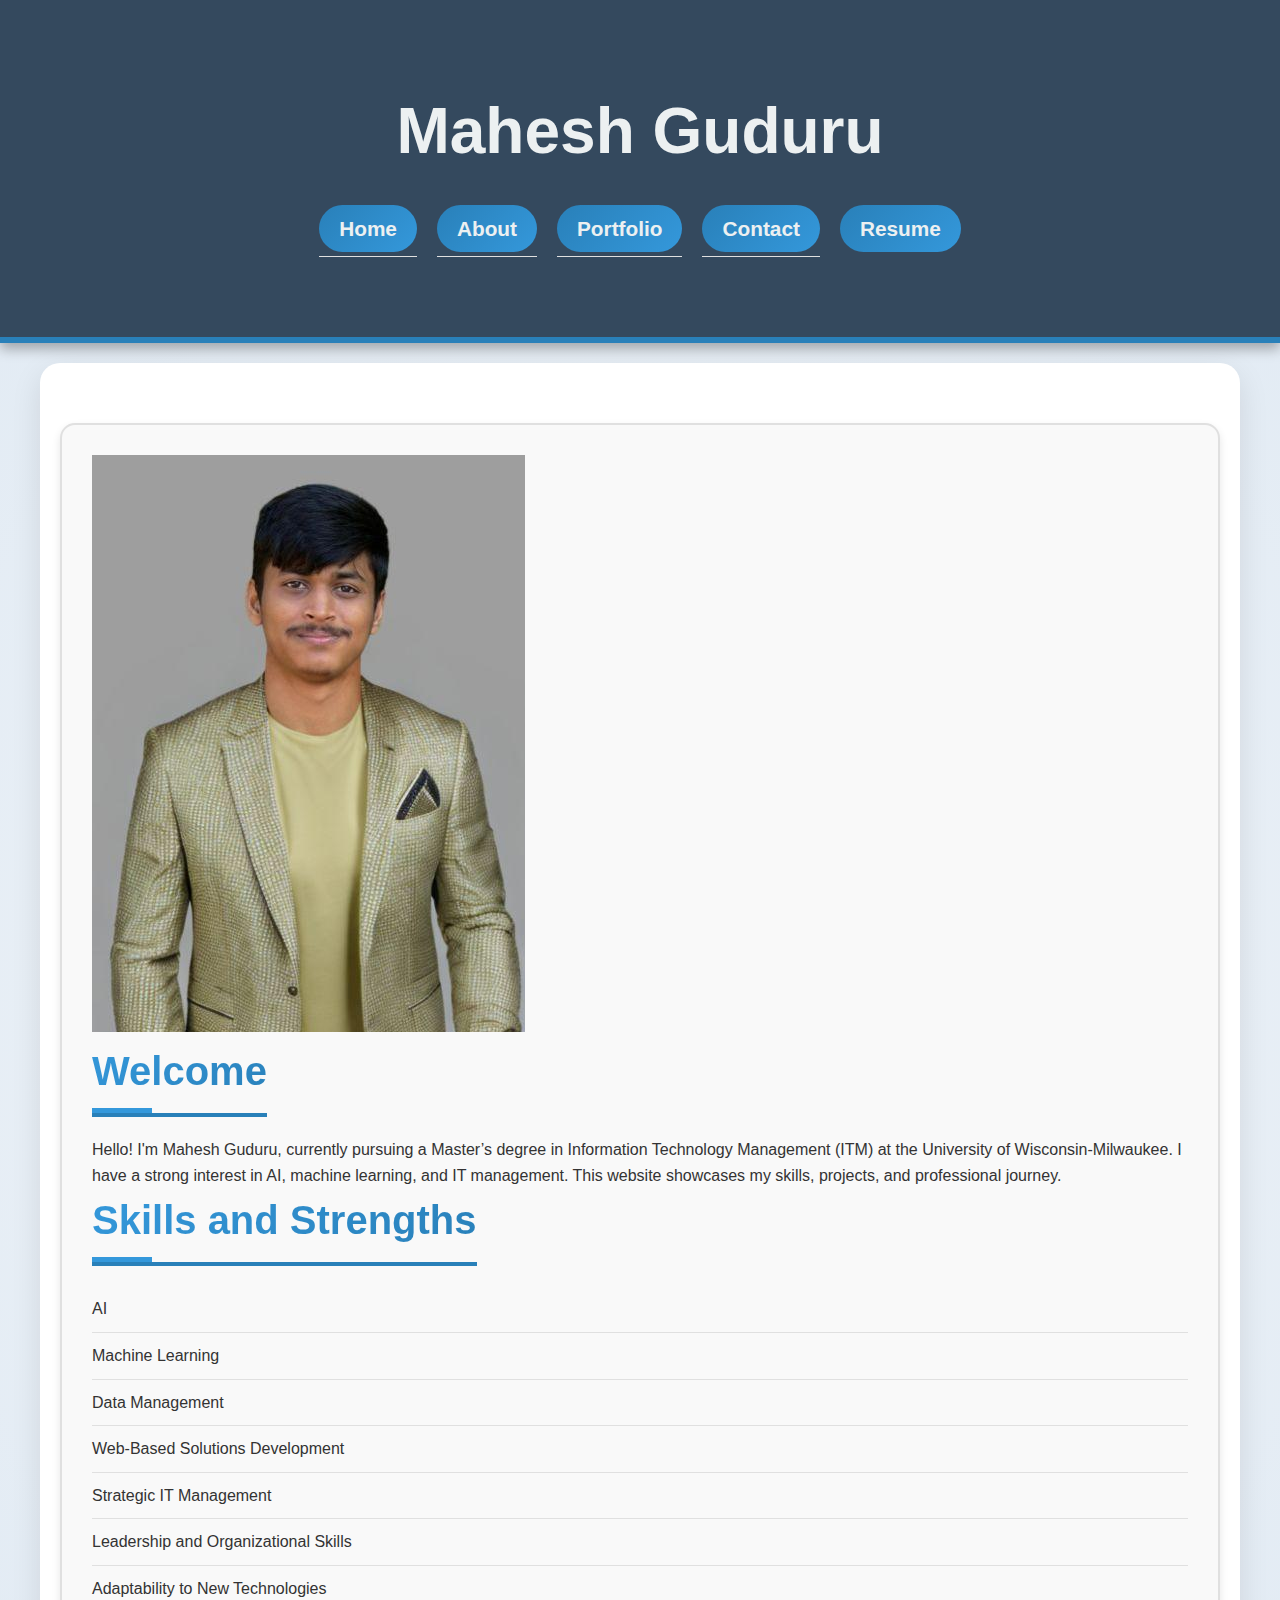
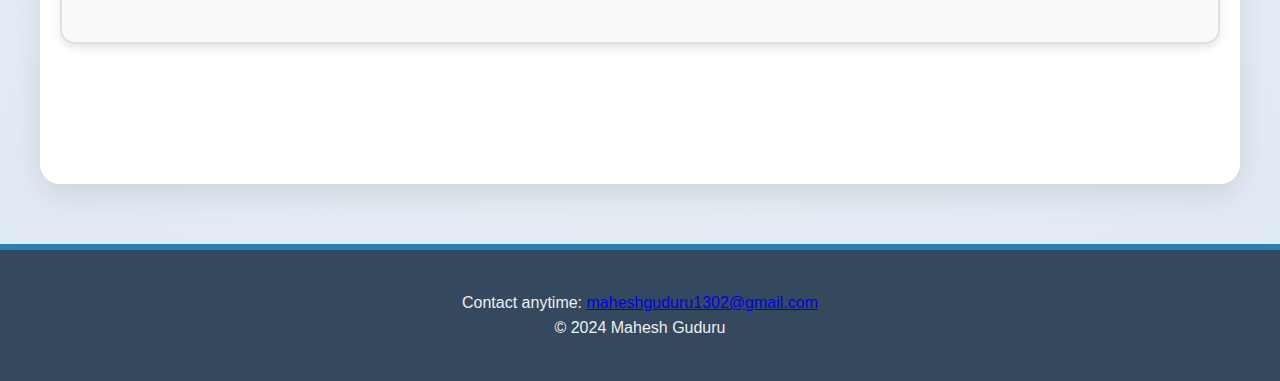
<file: index.html>
<!DOCTYPE html>
<html lang="en">
<head>
    <meta charset="UTF-8">
    <meta name="viewport" content="width=device-width, initial-scale=1.0">
    <title>Mahesh Guduru - Home</title>
    <link rel="stylesheet" href="styles.css"> 
</head>
<body>
    <header>
        <h1>Mahesh Guduru</h1>
        <nav>
            <ul>
                <li><a href="index.html">Home</a></li>
                <li><a href="about.html">About</a></li>
                <li><a href="portfolio.html">Portfolio</a></li>
                <li><a href="contact.html">Contact</a></li>
                <li><a href="resume.html">Resume</a></li>
            </ul>
        </nav>
    </header>

    <main>
        <section>
            <div class="profile-pic">
                <img src="Mahesh_Image.png" alt="Mahesh Guduru"> <!-- Replace with the path to your profile picture -->
            </div>
            <h2>Welcome</h2>
            <p>Hello! I'm Mahesh Guduru, currently pursuing a Master’s degree in Information Technology Management (ITM) at the University of Wisconsin-Milwaukee. I have a strong interest in AI, machine learning, and IT management. This website showcases my skills, projects, and professional journey.</p>
            
            <h2>Skills and Strengths</h2>
            <ul>
                <li>AI</li>
                <li>Machine Learning</li>
                <li>Data Management</li>
                <li>Web-Based Solutions Development</li>
                <li>Strategic IT Management</li>
                <li>Leadership and Organizational Skills</li>
                <li>Adaptability to New Technologies</li>
            </ul>
        </section>
    </main>

    <footer>
        <p>Contact anytime: <a href="mailto:maheshguduru1302@gmail.com">maheshguduru1302@gmail.com</a></p>
        <p>&copy; 2024 Mahesh Guduru</p>
    </footer>
</body>
</html>
</file>
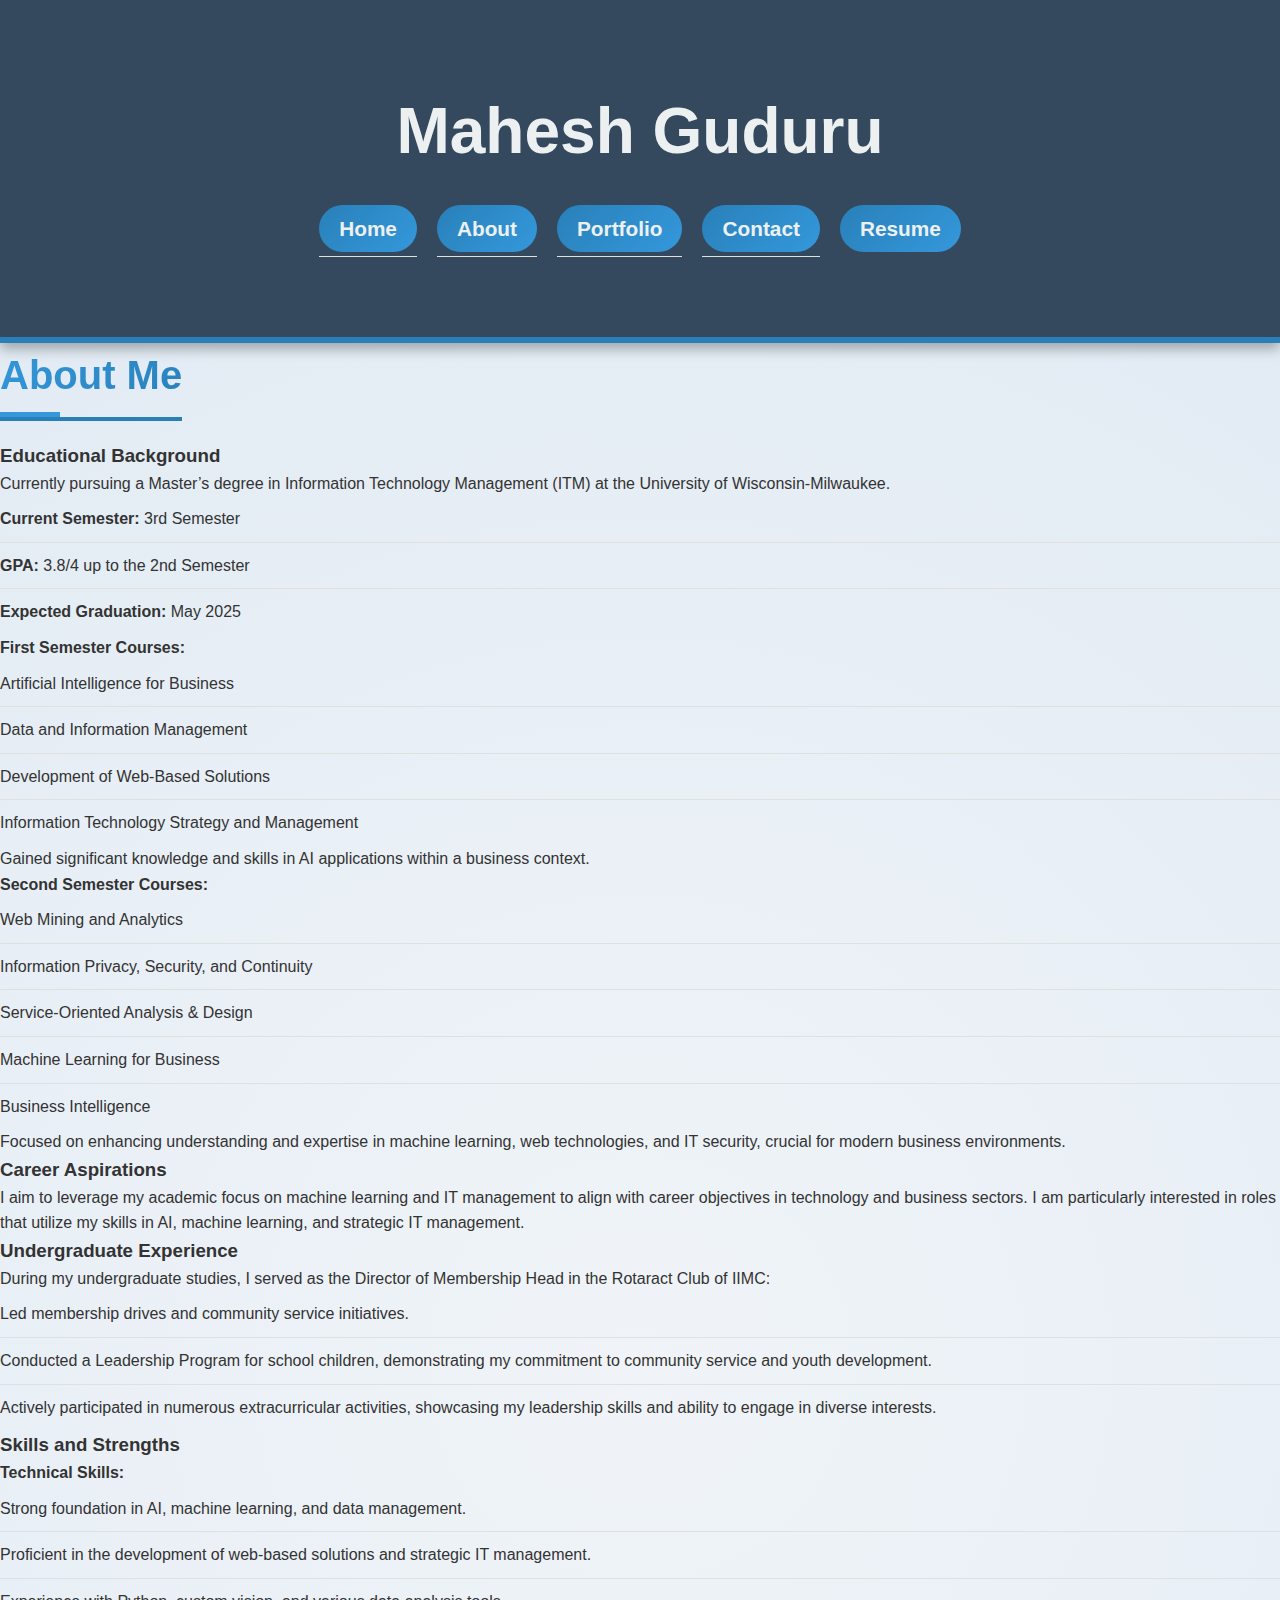
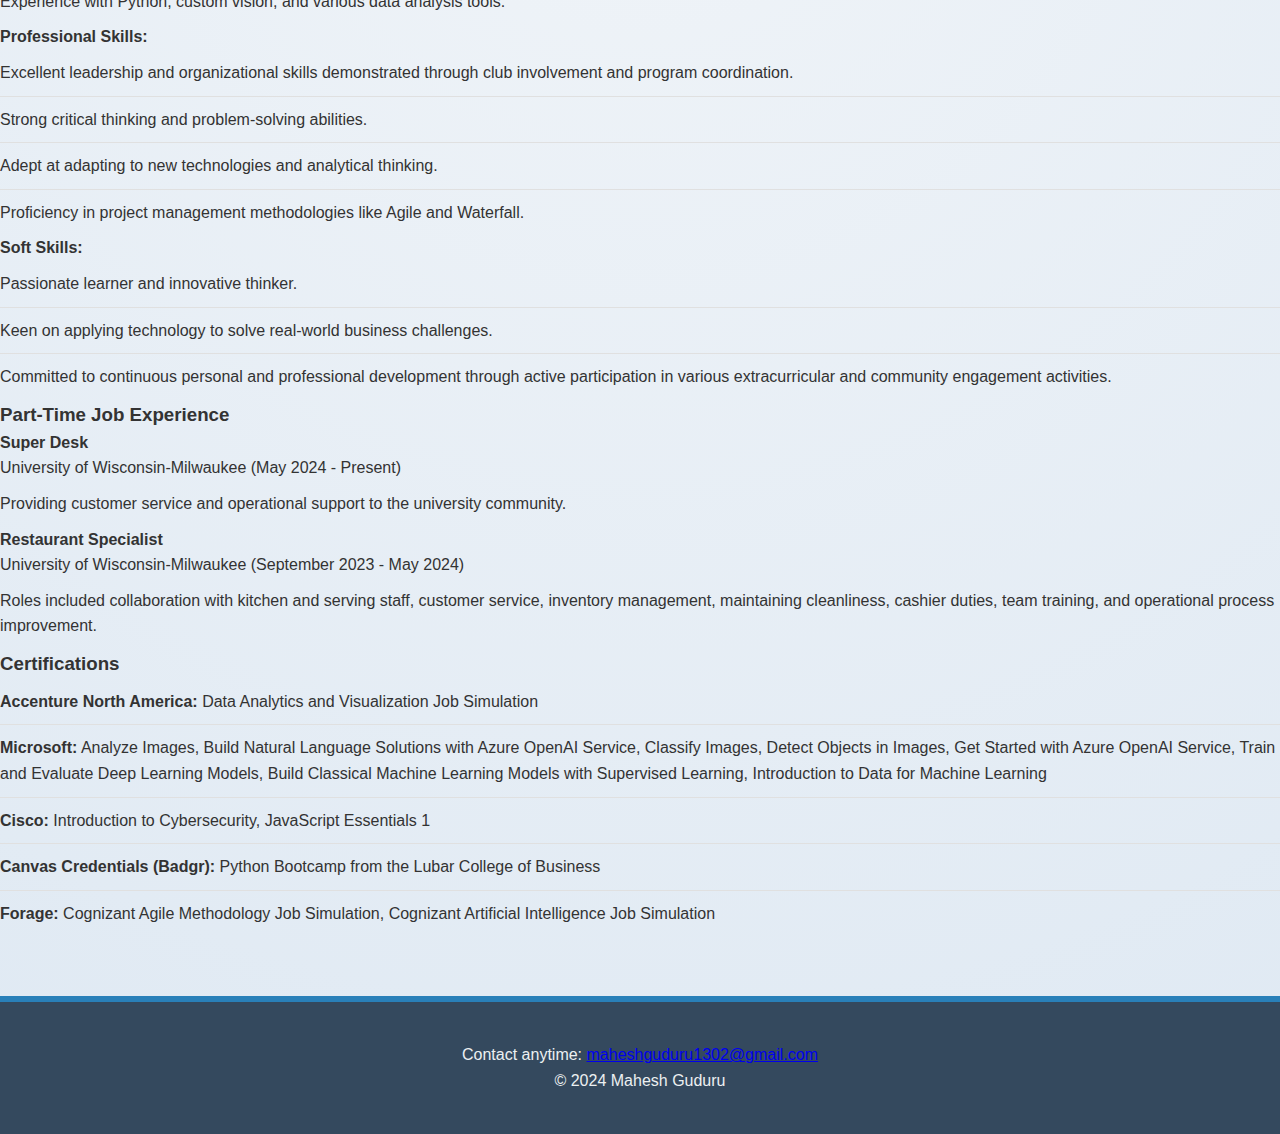
<file: about.html>
<!DOCTYPE html>
<html lang="en">
<head>
    <meta charset="UTF-8">
    <meta name="viewport" content="width=device-width, initial-scale=1.0">
    <title>Mahesh Guduru - About</title>
    <link rel="stylesheet" href="styles.css">
</head>
<body>
    <header>
        <h1>Mahesh Guduru</h1>
        <nav>
            <ul>
                <li><a href="index.html">Home</a></li>
                <li><a href="about.html">About</a></li>
                <li><a href="portfolio.html">Portfolio</a></li>
                <li><a href="contact.html">Contact</a></li>
                <li><a href="resume.html">Resume</a></li>
            </ul>
        </nav>
    </header>

    <div class="content">
        <h2>About Me</h2>
        
        <h3>Educational Background</h3>
        <p>Currently pursuing a Master’s degree in Information Technology Management (ITM) at the University of Wisconsin-Milwaukee.</p>
        <ul>
            <li><strong>Current Semester:</strong> 3rd Semester</li>
            <li><strong>GPA:</strong> 3.8/4 up to the 2nd Semester</li>
            <li><strong>Expected Graduation:</strong> May 2025</li>
        </ul>
        
        <h4>First Semester Courses:</h4>
        <ul>
            <li>Artificial Intelligence for Business</li>
            <li>Data and Information Management</li>
            <li>Development of Web-Based Solutions</li>
            <li>Information Technology Strategy and Management</li>
        </ul>
        <p>Gained significant knowledge and skills in AI applications within a business context.</p>
        
        <h4>Second Semester Courses:</h4>
        <ul>
            <li>Web Mining and Analytics</li>
            <li>Information Privacy, Security, and Continuity</li>
            <li>Service-Oriented Analysis & Design</li>
            <li>Machine Learning for Business</li>
            <li>Business Intelligence</li>
        </ul>
        <p>Focused on enhancing understanding and expertise in machine learning, web technologies, and IT security, crucial for modern business environments.</p>

        <h3>Career Aspirations</h3>
        <p>I aim to leverage my academic focus on machine learning and IT management to align with career objectives in technology and business sectors. I am particularly interested in roles that utilize my skills in AI, machine learning, and strategic IT management.</p>

        <h3>Undergraduate Experience</h3>
        <p>During my undergraduate studies, I served as the Director of Membership Head in the Rotaract Club of IIMC:</p>
        <ul>
            <li>Led membership drives and community service initiatives.</li>
            <li>Conducted a Leadership Program for school children, demonstrating my commitment to community service and youth development.</li>
            <li>Actively participated in numerous extracurricular activities, showcasing my leadership skills and ability to engage in diverse interests.</li>
        </ul>

        <h3>Skills and Strengths</h3>
        <h4>Technical Skills:</h4>
        <ul>
            <li>Strong foundation in AI, machine learning, and data management.</li>
            <li>Proficient in the development of web-based solutions and strategic IT management.</li>
            <li>Experience with Python, custom vision, and various data analysis tools.</li>
        </ul>
        <h4>Professional Skills:</h4>
        <ul>
            <li>Excellent leadership and organizational skills demonstrated through club involvement and program coordination.</li>
            <li>Strong critical thinking and problem-solving abilities.</li>
            <li>Adept at adapting to new technologies and analytical thinking.</li>
            <li>Proficiency in project management methodologies like Agile and Waterfall.</li>
        </ul>
        <h4>Soft Skills:</h4>
        <ul>
            <li>Passionate learner and innovative thinker.</li>
            <li>Keen on applying technology to solve real-world business challenges.</li>
            <li>Committed to continuous personal and professional development through active participation in various extracurricular and community engagement activities.</li>
        </ul>

        <h3>Part-Time Job Experience</h3>
        <h4>Super Desk</h4>
        <p>University of Wisconsin-Milwaukee (May 2024 - Present)</p>
        <ul>
            <li>Providing customer service and operational support to the university community.</li>
        </ul>

        <h4>Restaurant Specialist</h4>
        <p>University of Wisconsin-Milwaukee (September 2023 - May 2024)</p>
        <ul>
            <li>Roles included collaboration with kitchen and serving staff, customer service, inventory management, maintaining cleanliness, cashier duties, team training, and operational process improvement.</li>
        </ul>

        <h3>Certifications</h3>
        <ul>
            <li><strong>Accenture North America:</strong> Data Analytics and Visualization Job Simulation</li>
            <li><strong>Microsoft:</strong> Analyze Images, Build Natural Language Solutions with Azure OpenAI Service, Classify Images, Detect Objects in Images, Get Started with Azure OpenAI Service, Train and Evaluate Deep Learning Models, Build Classical Machine Learning Models with Supervised Learning, Introduction to Data for Machine Learning</li>
            <li><strong>Cisco:</strong> Introduction to Cybersecurity, JavaScript Essentials 1</li>
            <li><strong>Canvas Credentials (Badgr):</strong> Python Bootcamp from the Lubar College of Business</li>
            <li><strong>Forage:</strong> Cognizant Agile Methodology Job Simulation, Cognizant Artificial Intelligence Job Simulation</li>
        </ul>
    </div>

    <footer>
        <p>Contact anytime: <a href="mailto:maheshguduru1302@gmail.com">maheshguduru1302@gmail.com</a></p>
        <p>&copy; 2024 Mahesh Guduru</p>
    </footer>
</body>
</html>
</file>
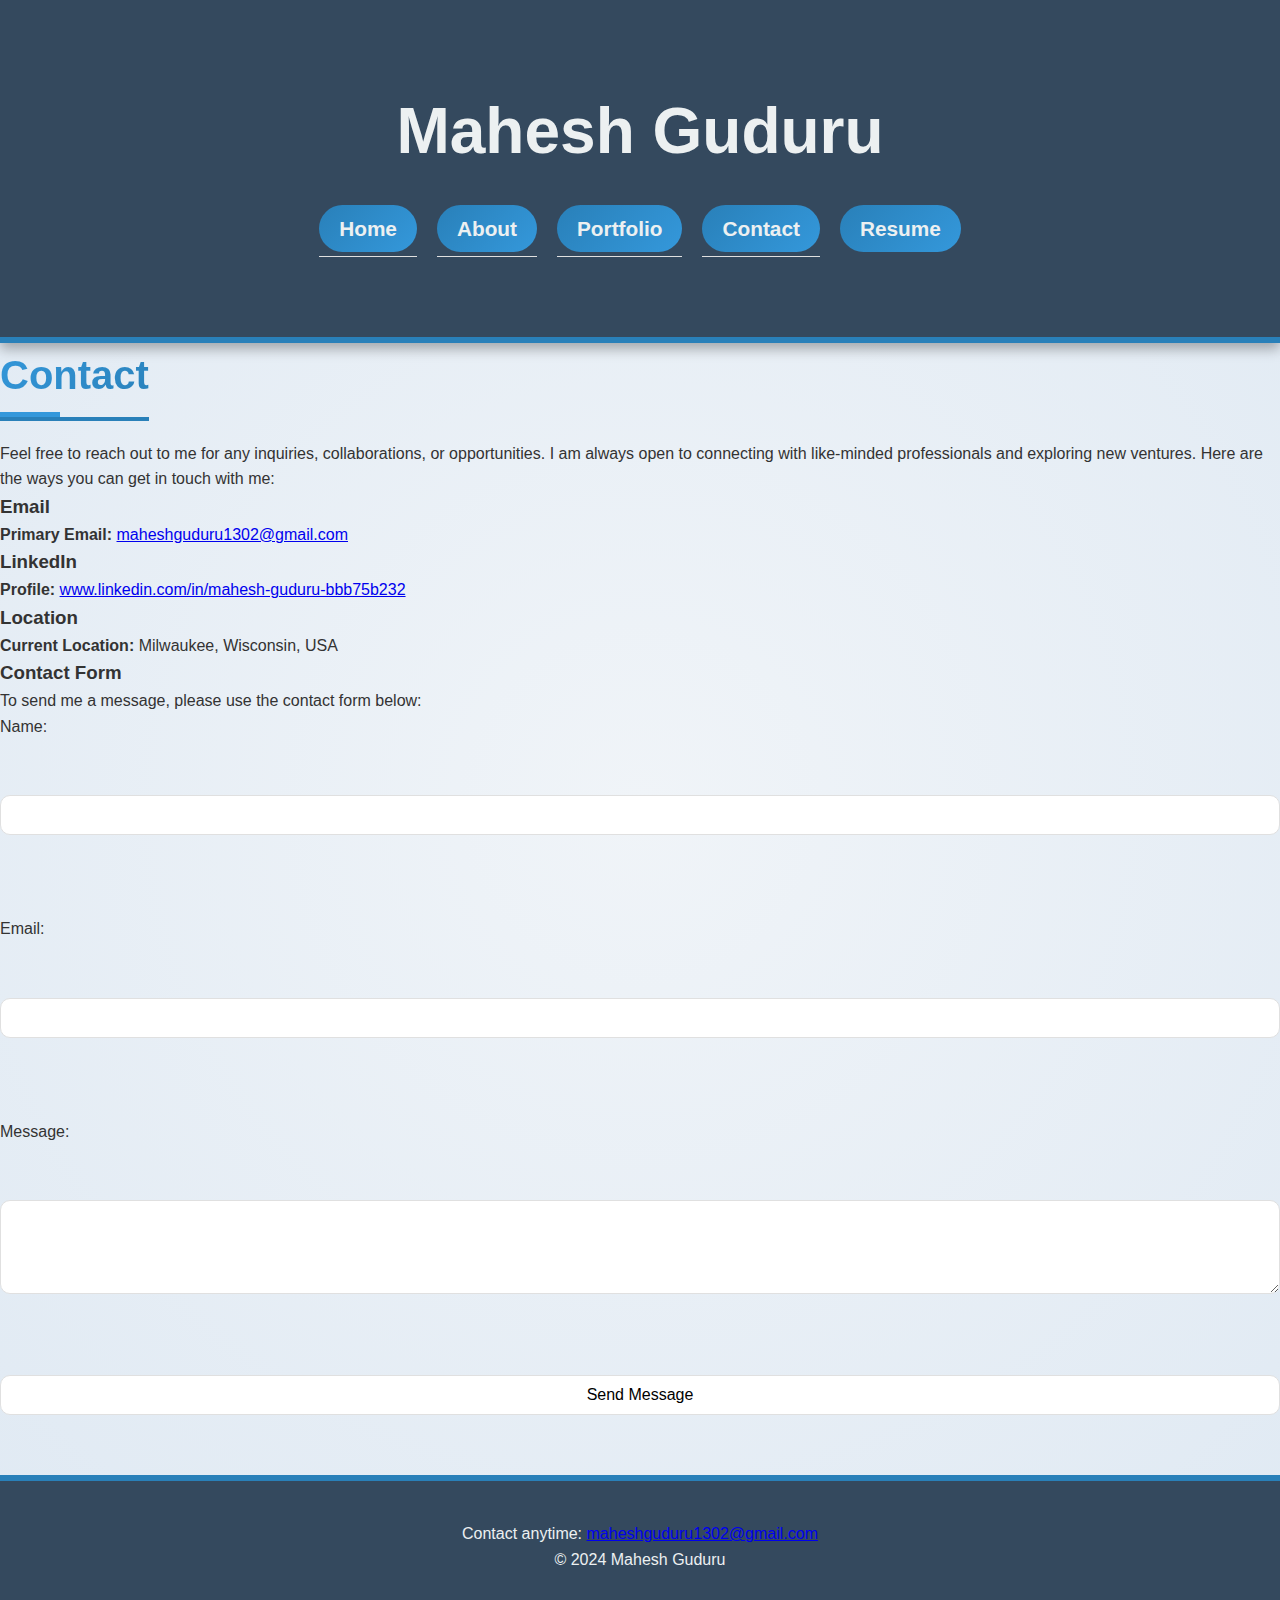
<file: contact.html>
<!DOCTYPE html>
<html lang="en">
<head>
    <meta charset="UTF-8">
    <meta name="viewport" content="width=device-width, initial-scale=1.0">
    <title>Mahesh Guduru - Contact</title>
    <link rel="stylesheet" href="styles.css">
</head>
<body>
    <header>
        <h1>Mahesh Guduru</h1>
        <nav>
            <ul>
                <li><a href="index.html">Home</a></li>
                <li><a href="about.html">About</a></li>
                <li><a href="portfolio.html">Portfolio</a></li>
                <li><a href="contact.html">Contact</a></li>
                <li><a href="resume.html">Resume</a></li>
            </ul>
        </nav>
    </header>

    <div class="content">
        <h2>Contact</h2>

        <p>Feel free to reach out to me for any inquiries, collaborations, or opportunities. I am always open to connecting with like-minded professionals and exploring new ventures. Here are the ways you can get in touch with me:</p>

        <h3>Email</h3>
        <p><strong>Primary Email:</strong> <a href="mailto:maheshguduru1302@gmail.com">maheshguduru1302@gmail.com</a></p>

        <h3>LinkedIn</h3>
        <p><strong>Profile:</strong> <a href="https://www.linkedin.com/in/mahesh-guduru-bbb75b232" target="_blank">www.linkedin.com/in/mahesh-guduru-bbb75b232</a></p>

        <h3>Location</h3>
        <p><strong>Current Location:</strong> Milwaukee, Wisconsin, USA</p>
        
        <h3>Contact Form</h3>
        <p>To send me a message, please use the contact form below:</p>
        <form action="mailto:maheshguduru1302@gmail.com" method="post" enctype="text/plain">
            <label for="name">Name:</label><br>
            <input type="text" id="name" name="name" required><br><br>

            <label for="email">Email:</label><br>
            <input type="email" id="email" name="email" required><br><br>

            <label for="message">Message:</label><br>
            <textarea id="message" name="message" rows="4" required></textarea><br><br>

            <input type="submit" value="Send Message">
        </form>
    </div>

    <footer>
        <p>Contact anytime: <a href="mailto:maheshguduru1302@gmail.com">maheshguduru1302@gmail.com</a></p>
        <p>&copy; 2024 Mahesh Guduru</p>
    </footer>
</body>
</html>
</file>
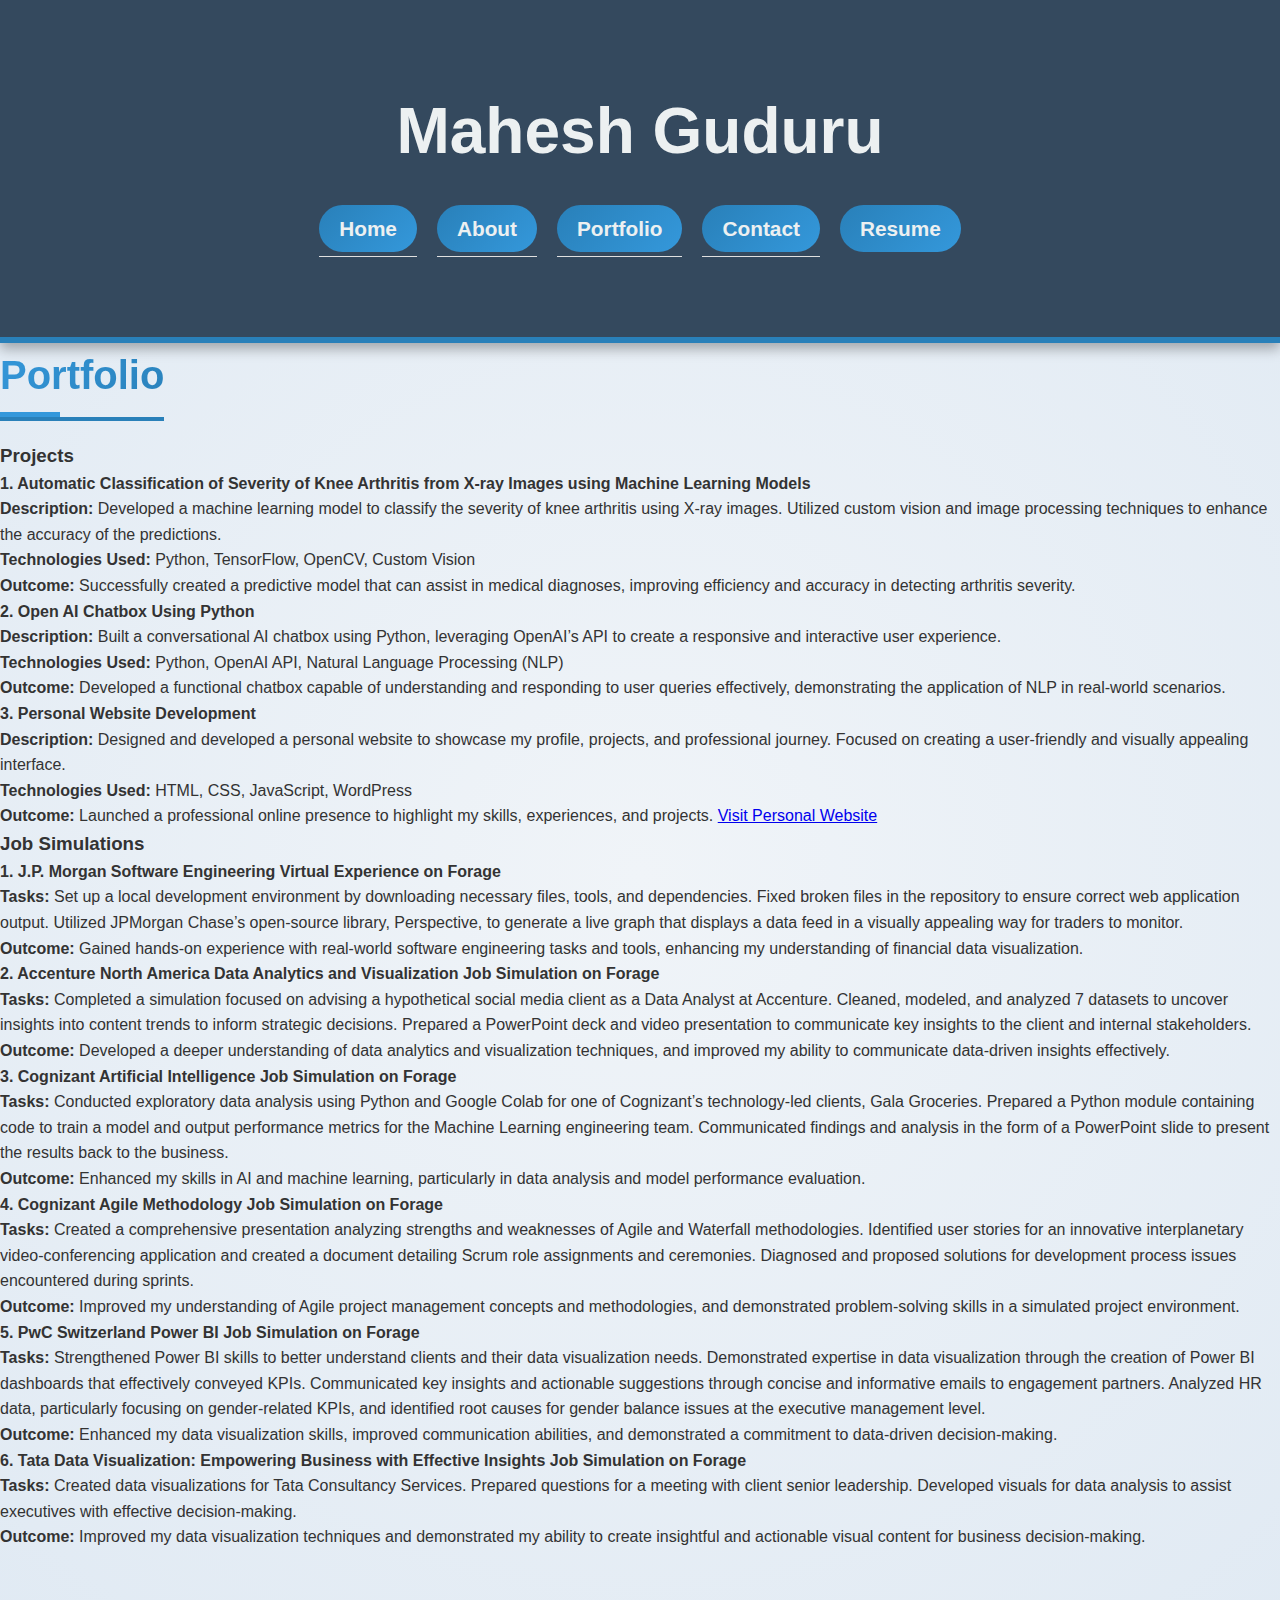
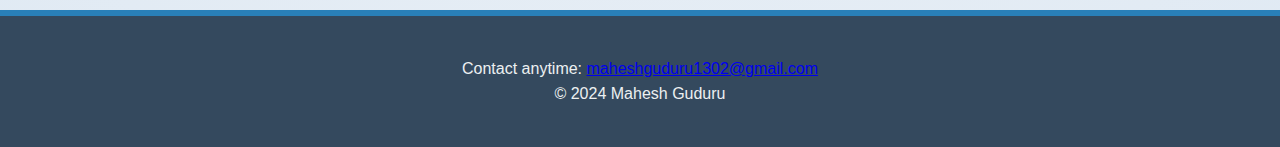
<file: portfolio.html>
<!DOCTYPE html>
<html lang="en">
<head>
    <meta charset="UTF-8">
    <meta name="viewport" content="width=device-width, initial-scale=1.0">
    <title>Mahesh Guduru - Portfolio</title>
    <link rel="stylesheet" href="styles.css">
</head>
<body>
    <header>
        <h1>Mahesh Guduru</h1>
        <nav>
            <ul>
                <li><a href="index.html">Home</a></li>
                <li><a href="about.html">About</a></li>
                <li><a href="portfolio.html">Portfolio</a></li>
                <li><a href="contact.html">Contact</a></li>
                <li><a href="resume.html">Resume</a></li>
            </ul>
        </nav>
    </header>

    <div class="content">
        <h2>Portfolio</h2>

        <h3>Projects</h3>
        
        <div class="project">
            <h4>1. Automatic Classification of Severity of Knee Arthritis from X-ray Images using Machine Learning Models</h4>
            <p><strong>Description:</strong> Developed a machine learning model to classify the severity of knee arthritis using X-ray images. Utilized custom vision and image processing techniques to enhance the accuracy of the predictions.</p>
            <p><strong>Technologies Used:</strong> Python, TensorFlow, OpenCV, Custom Vision</p>
            <p><strong>Outcome:</strong> Successfully created a predictive model that can assist in medical diagnoses, improving efficiency and accuracy in detecting arthritis severity.</p>
        </div>

        <div class="project">
            <h4>2. Open AI Chatbox Using Python</h4>
            <p><strong>Description:</strong> Built a conversational AI chatbox using Python, leveraging OpenAI’s API to create a responsive and interactive user experience.</p>
            <p><strong>Technologies Used:</strong> Python, OpenAI API, Natural Language Processing (NLP)</p>
            <p><strong>Outcome:</strong> Developed a functional chatbox capable of understanding and responding to user queries effectively, demonstrating the application of NLP in real-world scenarios.</p>
        </div>

        <div class="project">
            <h4>3. Personal Website Development</h4>
            <p><strong>Description:</strong> Designed and developed a personal website to showcase my profile, projects, and professional journey. Focused on creating a user-friendly and visually appealing interface.</p>
            <p><strong>Technologies Used:</strong> HTML, CSS, JavaScript, WordPress</p>
            <p><strong>Outcome:</strong> Launched a professional online presence to highlight my skills, experiences, and projects. <a href="https://mahesh-site.odoo.com/" target="_blank">Visit Personal Website</a></p>
        </div>

        <h3>Job Simulations</h3>

        <div class="job-simulation">
            <h4>1. J.P. Morgan Software Engineering Virtual Experience on Forage</h4>
            <p><strong>Tasks:</strong> Set up a local development environment by downloading necessary files, tools, and dependencies. Fixed broken files in the repository to ensure correct web application output. Utilized JPMorgan Chase’s open-source library, Perspective, to generate a live graph that displays a data feed in a visually appealing way for traders to monitor.</p>
            <p><strong>Outcome:</strong> Gained hands-on experience with real-world software engineering tasks and tools, enhancing my understanding of financial data visualization.</p>
        </div>

        <div class="job-simulation">
            <h4>2. Accenture North America Data Analytics and Visualization Job Simulation on Forage</h4>
            <p><strong>Tasks:</strong> Completed a simulation focused on advising a hypothetical social media client as a Data Analyst at Accenture. Cleaned, modeled, and analyzed 7 datasets to uncover insights into content trends to inform strategic decisions. Prepared a PowerPoint deck and video presentation to communicate key insights to the client and internal stakeholders.</p>
            <p><strong>Outcome:</strong> Developed a deeper understanding of data analytics and visualization techniques, and improved my ability to communicate data-driven insights effectively.</p>
        </div>

        <div class="job-simulation">
            <h4>3. Cognizant Artificial Intelligence Job Simulation on Forage</h4>
            <p><strong>Tasks:</strong> Conducted exploratory data analysis using Python and Google Colab for one of Cognizant’s technology-led clients, Gala Groceries. Prepared a Python module containing code to train a model and output performance metrics for the Machine Learning engineering team. Communicated findings and analysis in the form of a PowerPoint slide to present the results back to the business.</p>
            <p><strong>Outcome:</strong> Enhanced my skills in AI and machine learning, particularly in data analysis and model performance evaluation.</p>
        </div>

        <div class="job-simulation">
            <h4>4. Cognizant Agile Methodology Job Simulation on Forage</h4>
            <p><strong>Tasks:</strong> Created a comprehensive presentation analyzing strengths and weaknesses of Agile and Waterfall methodologies. Identified user stories for an innovative interplanetary video-conferencing application and created a document detailing Scrum role assignments and ceremonies. Diagnosed and proposed solutions for development process issues encountered during sprints.</p>
            <p><strong>Outcome:</strong> Improved my understanding of Agile project management concepts and methodologies, and demonstrated problem-solving skills in a simulated project environment.</p>
        </div>

        <div class="job-simulation">
            <h4>5. PwC Switzerland Power BI Job Simulation on Forage</h4>
            <p><strong>Tasks:</strong> Strengthened Power BI skills to better understand clients and their data visualization needs. Demonstrated expertise in data visualization through the creation of Power BI dashboards that effectively conveyed KPIs. Communicated key insights and actionable suggestions through concise and informative emails to engagement partners. Analyzed HR data, particularly focusing on gender-related KPIs, and identified root causes for gender balance issues at the executive management level.</p>
            <p><strong>Outcome:</strong> Enhanced my data visualization skills, improved communication abilities, and demonstrated a commitment to data-driven decision-making.</p>
        </div>

        <div class="job-simulation">
            <h4>6. Tata Data Visualization: Empowering Business with Effective Insights Job Simulation on Forage</h4>
            <p><strong>Tasks:</strong> Created data visualizations for Tata Consultancy Services. Prepared questions for a meeting with client senior leadership. Developed visuals for data analysis to assist executives with effective decision-making.</p>
            <p><strong>Outcome:</strong> Improved my data visualization techniques and demonstrated my ability to create insightful and actionable visual content for business decision-making.</p>
        </div>
    </div>

    <footer>
        <p>Contact anytime: <a href="mailto:maheshguduru1302@gmail.com">maheshguduru1302@gmail.com</a></p>
        <p>&copy; 2024 Mahesh Guduru</p>
    </footer>
</body>
</html>
</file>
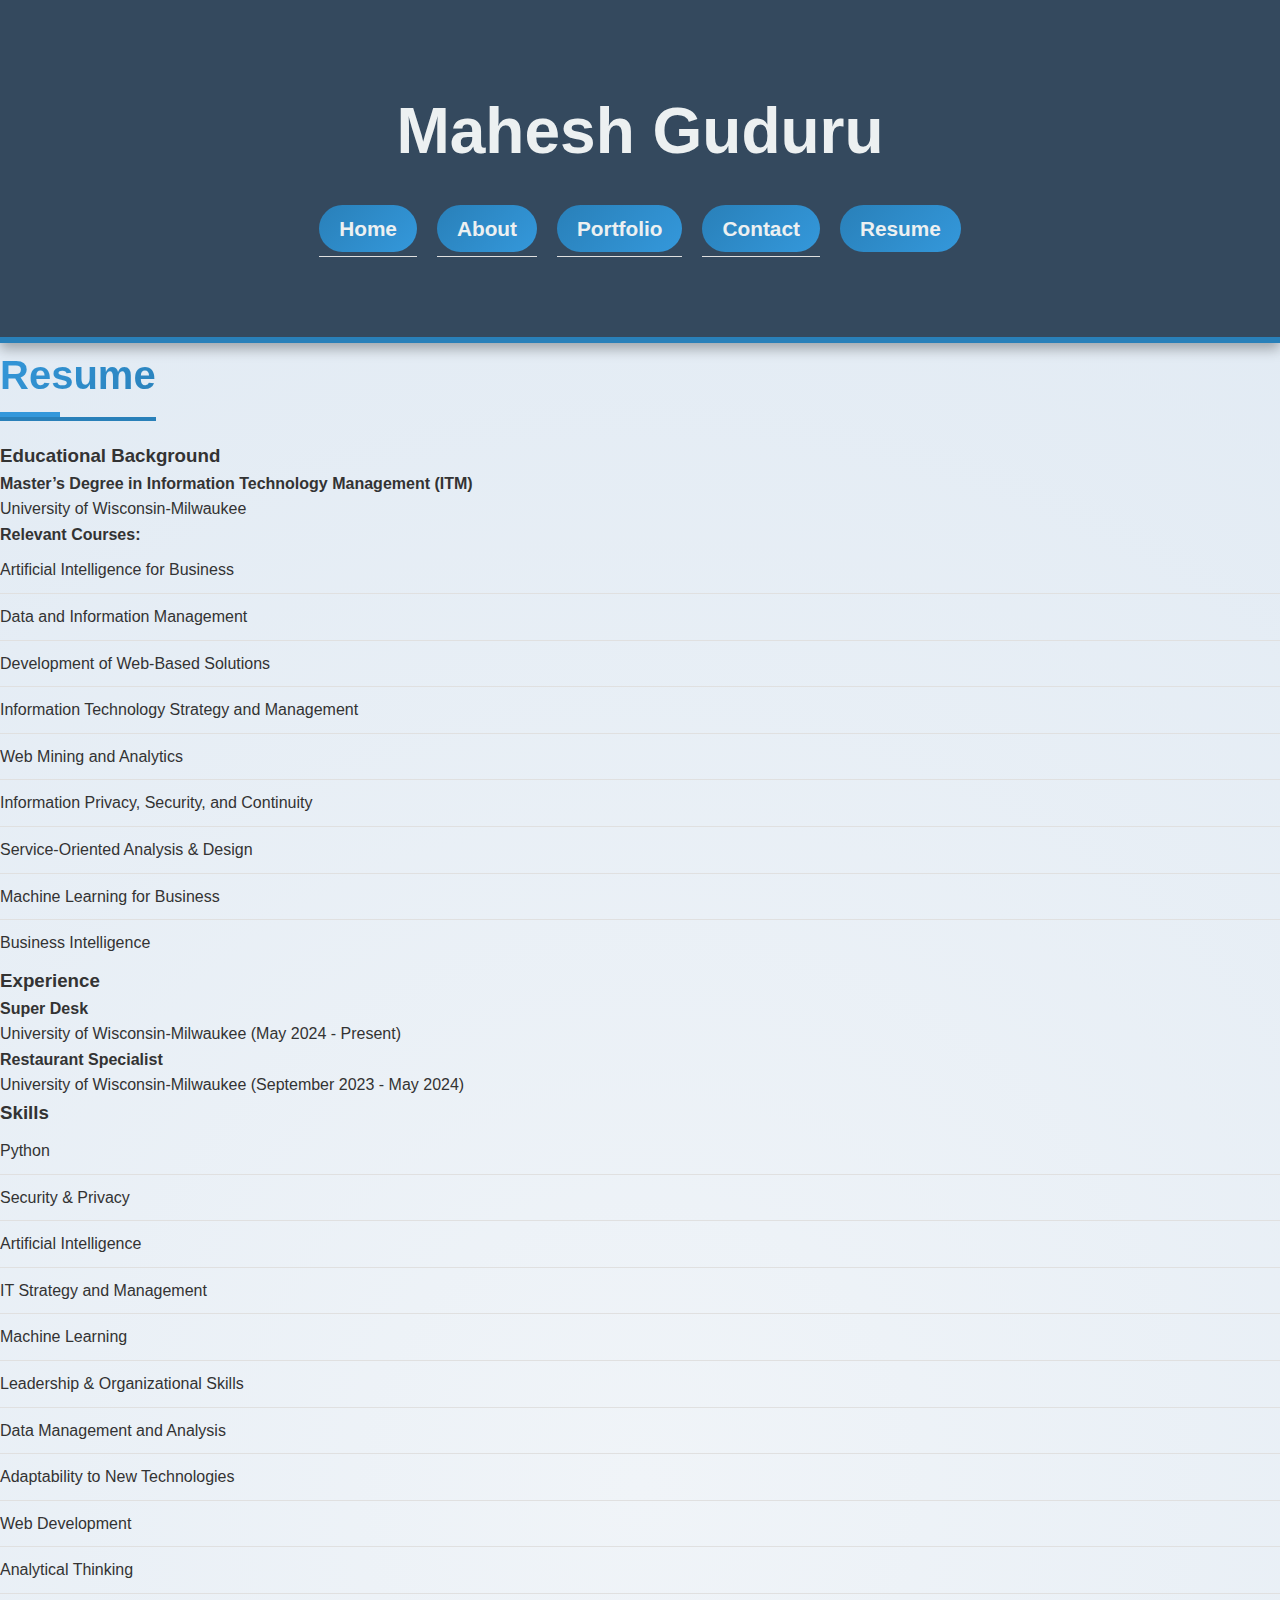
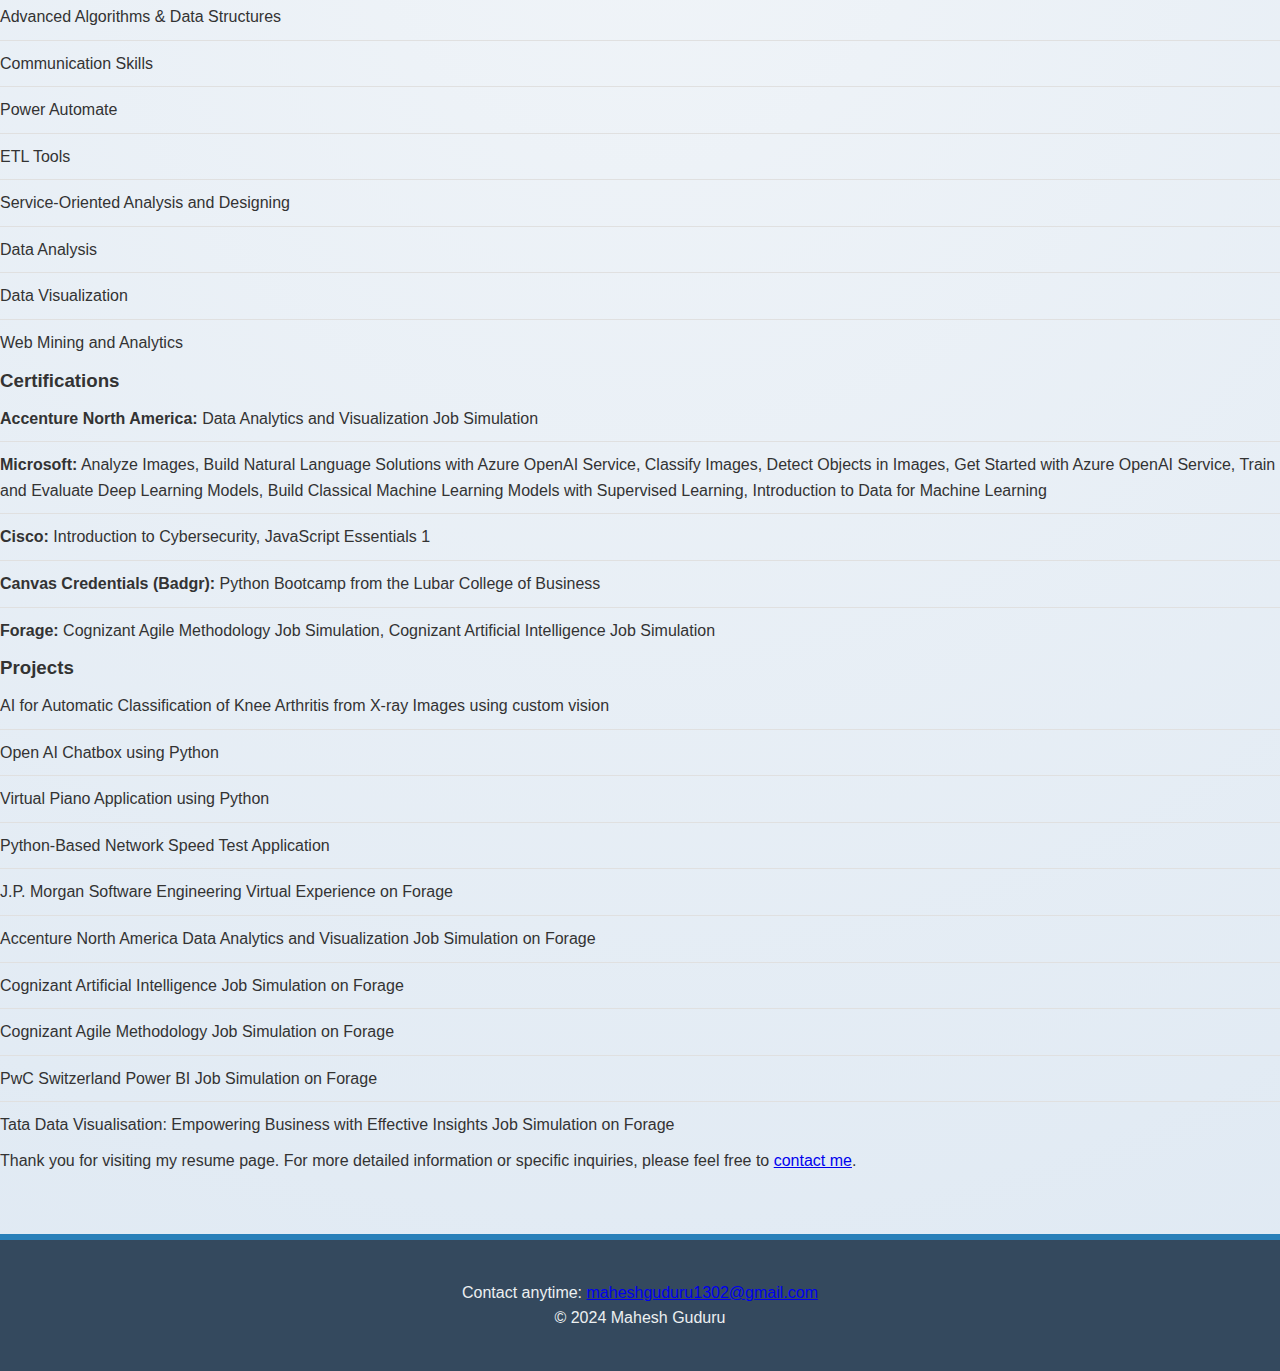
<file: resume.html>
<!DOCTYPE html>
<html lang="en">
<head>
    <meta charset="UTF-8">
    <meta name="viewport" content="width=device-width, initial-scale=1.0">
    <title>Mahesh Guduru - Resume</title>
    <link rel="stylesheet" href="styles.css">
</head>
<body>
    <header>
        <h1>Mahesh Guduru</h1>
        <nav>
            <ul>
                <li><a href="index.html">Home</a></li>
                <li><a href="about.html">About</a></li>
                <li><a href="portfolio.html">Portfolio</a></li>
                <li><a href="contact.html">Contact</a></li>
                <li><a href="resume.html">Resume</a></li>
            </ul>
        </nav>
    </header>

    <div class="content">
        <h2>Resume</h2>
        
        <h3>Educational Background</h3>
        <p><strong>Master’s Degree in Information Technology Management (ITM)</strong><br>
        University of Wisconsin-Milwaukee</p>
        <p><strong>Relevant Courses:</strong></p>
        <ul>
            <li>Artificial Intelligence for Business</li>
            <li>Data and Information Management</li>
            <li>Development of Web-Based Solutions</li>
            <li>Information Technology Strategy and Management</li>
            <li>Web Mining and Analytics</li>
            <li>Information Privacy, Security, and Continuity</li>
            <li>Service-Oriented Analysis & Design</li>
            <li>Machine Learning for Business</li>
            <li>Business Intelligence</li>
        </ul>
        
        <h3>Experience</h3>
        <p><strong>Super Desk</strong><br>
        University of Wisconsin-Milwaukee (May 2024 - Present)</p>
        <p><strong>Restaurant Specialist</strong><br>
        University of Wisconsin-Milwaukee (September 2023 - May 2024)</p>

        <h3>Skills</h3>
        <ul>
            <li>Python</li>
            <li>Security & Privacy</li>
            <li>Artificial Intelligence</li>
            <li>IT Strategy and Management</li>
            <li>Machine Learning</li>
            <li>Leadership & Organizational Skills</li>
            <li>Data Management and Analysis</li>
            <li>Adaptability to New Technologies</li>
            <li>Web Development</li>
            <li>Analytical Thinking</li>
            <li>Advanced Algorithms & Data Structures</li>
            <li>Communication Skills</li>
            <li>Power Automate</li>
            <li>ETL Tools</li>
            <li>Service-Oriented Analysis and Designing</li>
            <li>Data Analysis</li>
            <li>Data Visualization</li>
            <li>Web Mining and Analytics</li>
        </ul>
        
        <h3>Certifications</h3>
        <ul>
            <li><strong>Accenture North America:</strong> Data Analytics and Visualization Job Simulation</li>
            <li><strong>Microsoft:</strong> Analyze Images, Build Natural Language Solutions with Azure OpenAI Service, Classify Images, Detect Objects in Images, Get Started with Azure OpenAI Service, Train and Evaluate Deep Learning Models, Build Classical Machine Learning Models with Supervised Learning, Introduction to Data for Machine Learning</li>
            <li><strong>Cisco:</strong> Introduction to Cybersecurity, JavaScript Essentials 1</li>
            <li><strong>Canvas Credentials (Badgr):</strong> Python Bootcamp from the Lubar College of Business</li>
            <li><strong>Forage:</strong> Cognizant Agile Methodology Job Simulation, Cognizant Artificial Intelligence Job Simulation</li>
        </ul>

        <h3>Projects</h3>
        <ul>
            <li>AI for Automatic Classification of Knee Arthritis from X-ray Images using custom vision</li>
            <li>Open AI Chatbox using Python</li>
            <li>Virtual Piano Application using Python</li>
            <li>Python-Based Network Speed Test Application</li>
            <li>J.P. Morgan Software Engineering Virtual Experience on Forage</li>
            <li>Accenture North America Data Analytics and Visualization Job Simulation on Forage</li>
            <li>Cognizant Artificial Intelligence Job Simulation on Forage</li>
            <li>Cognizant Agile Methodology Job Simulation on Forage</li>
            <li>PwC Switzerland Power BI Job Simulation on Forage</li>
            <li>Tata Data Visualisation: Empowering Business with Effective Insights Job Simulation on Forage</li>
        </ul>

        <p>Thank you for visiting my resume page. For more detailed information or specific inquiries, please feel free to <a href="contact.html">contact me</a>.</p>
    </div>

    <footer>
        <p>Contact anytime: <a href="mailto:maheshguduru1302@gmail.com">maheshguduru1302@gmail.com</a></p>
        <p>&copy; 2024 Mahesh Guduru</p>
    </footer>
</body>
</html>
</file>
<file: styles.css>
/* General Reset */
* {
    margin: 0;
    padding: 0;
    box-sizing: border-box;
}

/* Body Styling */
body {
    font-family: 'Roboto', sans-serif;
    color: #333;
    background: radial-gradient(circle, #f0f4f8, #dfe9f3);
    line-height: 1.6;
    overflow-x: hidden;
}

/* Header Styling */
header {
    background: #34495e;
    color: #ecf0f1;
    padding: 80px 20px;
    text-align: center;
    position: relative;
    border-bottom: 6px solid #2980b9;
    box-shadow: 0 6px 12px rgba(0, 0, 0, 0.3);
    z-index: 1;
}

header h1 {
    font-size: 4rem;
    margin-bottom: 10px;
    position: relative;
}

/* Navigation Styling */
nav {
    margin-top: 20px;
}

nav ul {
    list-style: none;
    display: flex;
    justify-content: center;
    gap: 20px;
}

nav ul li {
    display: inline;
}

nav ul li a {
    color: #ecf0f1;
    text-decoration: none;
    font-size: 1.3rem;
    font-weight: bold;
    padding: 12px 20px;
    border-radius: 25px;
    transition: all 0.3s ease;
    background: linear-gradient(135deg, #2980b9, #3498db);
    background-clip: padding-box;
}

nav ul li a:hover,
nav ul li a.active {
    background: #ffffff;
    color: #3498db;
    border: 2px solid #3498db;
    transform: scale(1.1);
}

/* Main Content Styling */
main {
    padding: 60px 20px;
    max-width: 1200px;
    margin: 20px auto;
    background: #ffffff;
    border-radius: 20px;
    box-shadow: 0 10px 30px rgba(0, 0, 0, 0.1);
    animation: fadeIn 1s ease-out;
}

/* Section Styling */
section {
    margin-bottom: 80px;
    padding: 30px;
    border: 2px solid #e0e0e0;
    border-radius: 15px;
    background: #f9f9f9;
    position: relative;
    box-shadow: 0 4px 8px rgba(0, 0, 0, 0.1);
    transition: transform 0.3s ease, box-shadow 0.3s ease;
}

section:hover {
    transform: translateY(-10px);
    box-shadow: 0 8px 16px rgba(0, 0, 0, 0.2);
}

/* Section Headers */
h2 {
    color: #34495e;
    font-size: 2.5rem;
    margin-bottom: 20px;
    border-bottom: 4px solid #2980b9;
    padding-bottom: 10px;
    position: relative;
    display: inline-block;
    background: linear-gradient(135deg, #3498db, #2980b9);
    -webkit-background-clip: text;
    -webkit-text-fill-color: transparent;
}

h2::before {
    content: "";
    display: block;
    width: 60px;
    height: 5px;
    background: #3498db;
    position: absolute;
    bottom: 0;
    left: 0;
}

/* Footer Styling */
footer {
    background: #34495e;
    color: #ecf0f1;
    padding: 40px 20px;
    text-align: center;
    margin-top: 60px;
    border-top: 6px solid #2980b9;
}

/* Animations */
@keyframes fadeIn {
    from {
        opacity: 0;
        transform: translateY(20px);
    }
    to {
        opacity: 1;
        transform: translateY(0);
    }
}

@keyframes slideIn {
    from {
        opacity: 0;
        transform: translateX(-100%);
    }
    to {
        opacity: 1;
        transform: translateX(0);
    }
}

/* Responsive Design */
@media (max-width: 768px) {
    header {
        padding: 40px 20px;
    }

    header h1 {
        font-size: 2.5rem;
    }

    nav ul {
        flex-direction: column;
    }

    nav ul li {
        margin-bottom: 10px;
    }

    nav ul li a {
        padding: 10px 15px;
        font-size: 1rem;
    }

    main {
        padding: 40px 20px;
    }

    footer {
        padding: 30px 20px;
    }
}

/* Custom Scrollbar */
::-webkit-scrollbar {
    width: 12px;
}

::-webkit-scrollbar-track {
    background: #f1f1f1;
    border-radius: 10px;
}

::-webkit-scrollbar-thumb {
    background: #3498db;
    border-radius: 10px;
}

::-webkit-scrollbar-thumb:hover {
    background: #2980b9;
}

/* Button Styling */
button {
    background: #3498db;
    color: #fff;
    border: none;
    border-radius: 25px;
    padding: 10px 20px;
    font-size: 1rem;
    cursor: pointer;
    transition: background 0.3s ease, transform 0.3s ease;
}

button:hover {
    background: #2980b9;
    transform: scale(1.05);
    box-shadow: 0 6px 12px rgba(0, 0, 0, 0.2);
}

/* Card Styling */
.card {
    border: 1px solid #e0e0e0;
    border-radius: 10px;
    padding: 20px;
    margin-bottom: 20px;
    background: #ffffff;
    box-shadow: 0 4px 8px rgba(0, 0, 0, 0.1);
    transition: transform 0.3s ease, box-shadow 0.3s ease;
}

.card:hover {
    transform: translateY(-5px);
    box-shadow: 0 8px 16px rgba(0, 0, 0, 0.2);
}

/* Form Styling */
form {
    display: flex;
    flex-direction: column;
    gap: 15px;
}

form input,
form textarea {
    border: 1px solid #e0e0e0;
    border-radius: 10px;
    padding: 10px;
    font-size: 1rem;
    background: #ffffff;
    transition: border-color 0.3s ease, box-shadow 0.3s ease;
}

form input:focus,
form textarea:focus {
    border-color: #3498db;
    box-shadow: 0 0 5px rgba(0, 0, 0, 0.1);
    outline: none;
}

/* List Styling */
ul {
    list-style: none;
    padding: 0;
}

ul li {
    padding: 10px 0;
    border-bottom: 1px solid #e0e0e0;
}

ul li:last-child {
    border-bottom: none;
}
</file>
